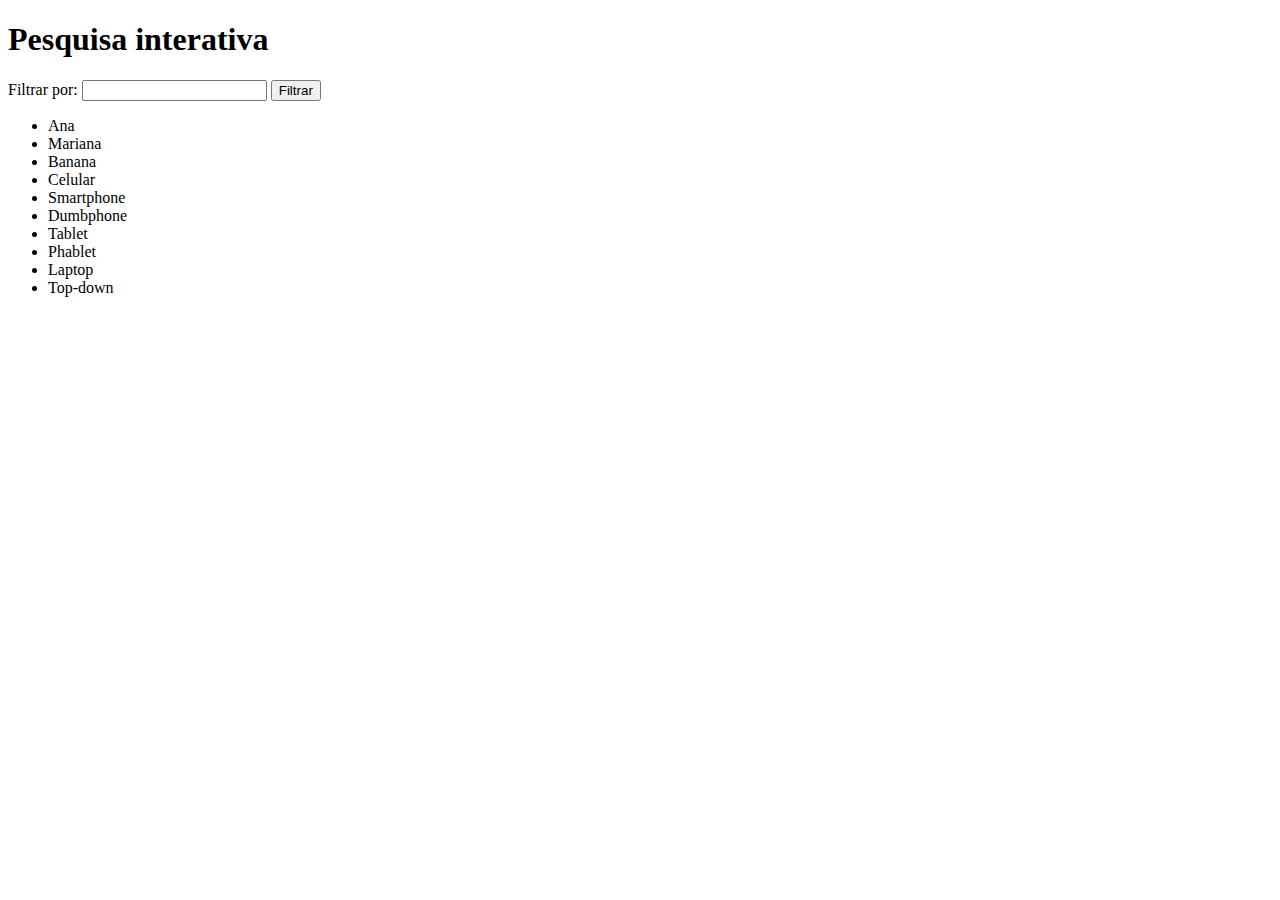
<file: filtro.html>
<!DOCTYPE html>
<html>
    <head>
        <title>Pesquisa interativa</title>
        <meta charset="UTF-8">
        <meta name="viewport" content="width=device-width, initial-scale=1.0">
    </head>
    <body>
        <h1>Pesquisa interativa</h1>
        Filtrar por: <input type="search" id="pesquisa" oninput="limpar()"> 
        <button type="button" onclick="filtrar()">Filtrar</button>
        <ul id="lista">
            <li>Ana</li>
            <li>Mariana</li>
            <li>Banana</li>
            <li>Celular</li>
            <li>Smartphone</li>
            <li>Dumbphone</li>
            <li>Tablet</li>
            <li>Phablet</li>
            <li>Laptop</li>
            <li>Top-down</li>
        </ul>
        <script type="text/javascript" src="https://code.jquery.com/jquery-3.2.1.min.js"></script>
        <script type="text/javascript">
            function limpar() {
                $('#lista li').show();
            }
            function filtrar() {
                var termo = $('#pesquisa').val().toUpperCase();
                $('#lista li').each(function() { 
                   if($(this).html().toUpperCase().indexOf(termo) === -1) {
                       $(this).hide();
                   }
                });
            }

        </script>
    </body>
</html>
</file>
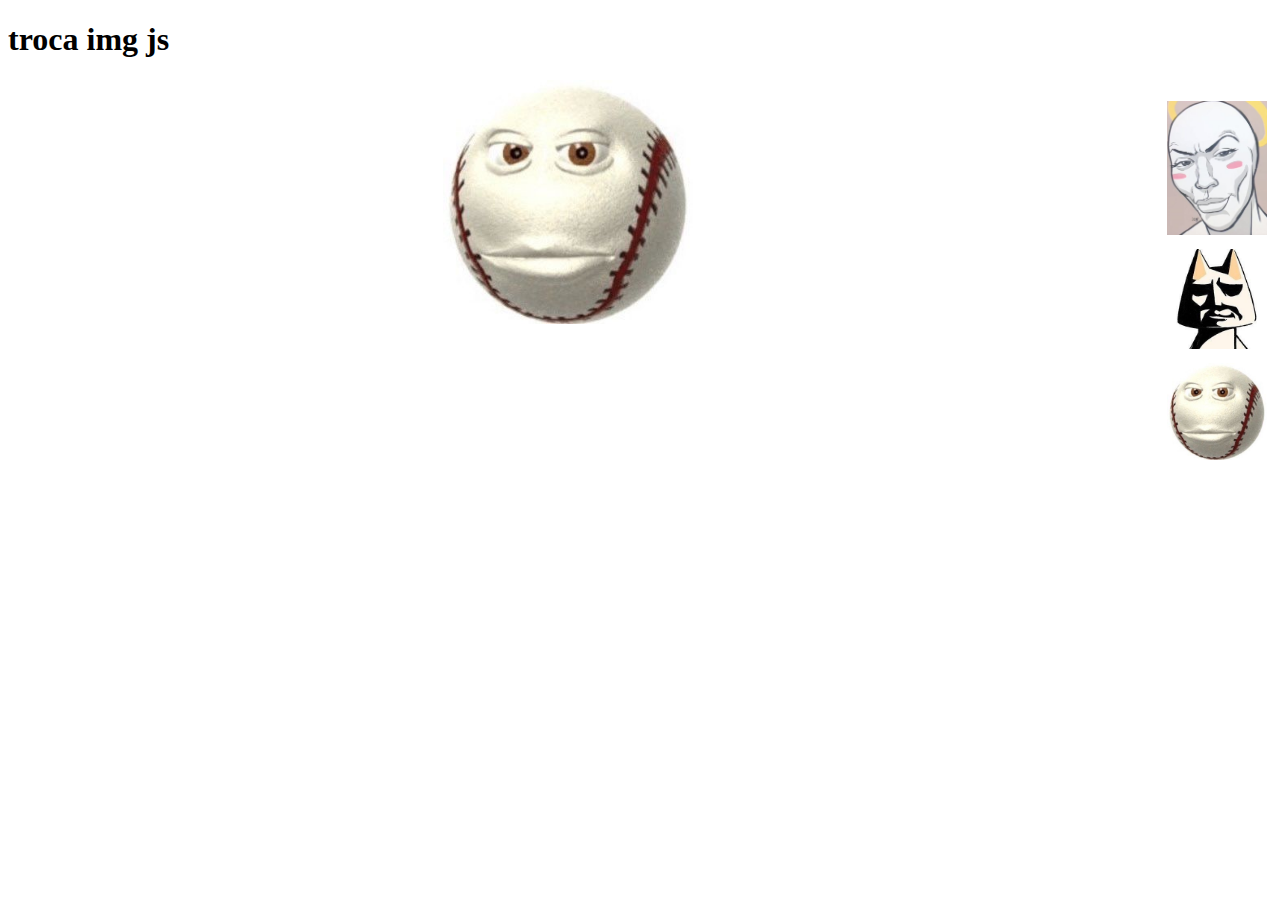
<file: trocaimg/troca.html>
<!DOCTYPE html>
<html lang="pt-br">
<head>
    <meta charset="UTF-8">
    <meta name="viewport" content="width=device-width, initial-scale=1.0">
    <title>Document</title>
    <script src="estudo.js"></script>
    <link rel="stylesheet" href="estudo.css">
    
</head>
<body>
    <h1>troca img js</h1>
    <div class="imagens">
        <ul>
            <li>
                <img src="trocaimg01.jpg" alt="cor1" onclick="cor1();">
            </li>
            <li>
                <img src="trocaimg02.jpg" alt="cor2" onclick="cor2();">
            </li>
            <li>
                <img src="trocaimg03.jpg" alt="cor3" onclick="cor3();">
            </li>
        </ul>

       <center><img src="trocaimg03.jpg" alt="troca img por js" id="trocaimg"></center>
    </div>
    
</body>
</html>
</file>
<file: trocaimg/estudo.css>
#trocaimg {
    
    width: 250px;
	display: inline-block;
    float: center;
}

.imagens li img {
    width: 100px;
    float: center;
   margin: 5px 5px 5px 0;
}
ul {
    list-style-type: none;
    float: right;
    height: 20px;
}
img {
    width: 300px;
}
</file>
